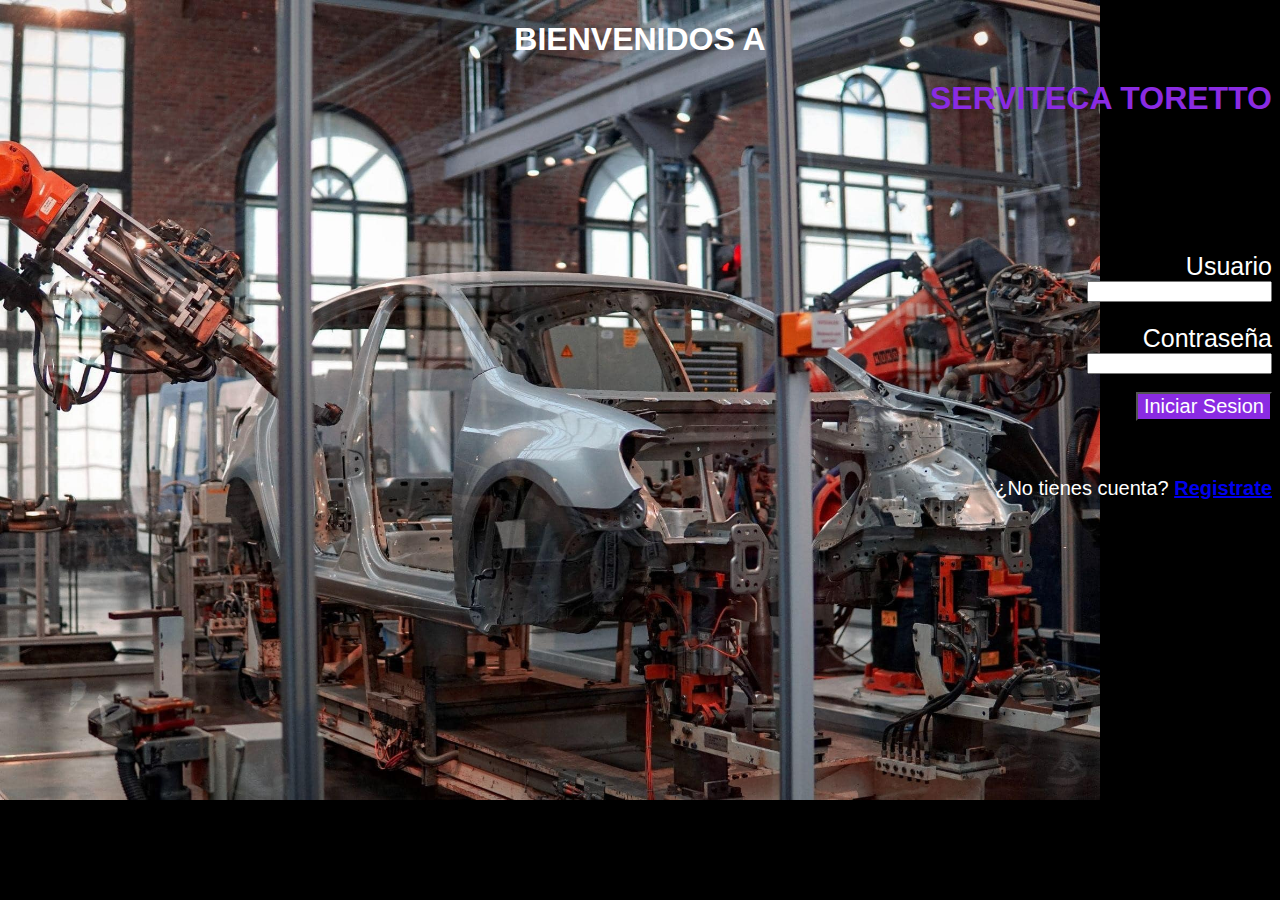
<file: Index.html>
<!DOCTYPE html>
<html lang="en">
<head>
    <meta charset="UTF-8">
    <meta http-equiv="X-UA-Compatible" content="IE=edge">
    <meta name="viewport" content="width=device-width, initial-scale=1.0">
    <title>Serviteca Toretto</title>
    <link rel="stylesheet" href="estilos.css">
    <h1 id="TituloA"  style="text-align: center;">BIENVENIDOS A</h1>
    <h1 class="TituloB" style="text-align: right;">SERVITECA TORETTO</h1>
</head>
<body>
<div>
    <form class="form" style="text-align: right;">
        <label for="" style="font-family: Arial, Helvetica, sans-serif;font-size: 25px;">Usuario</label> <br>
        <input type="text" name="nombre" id=""> <br>
        <h1></h1>
        <label for="" style="font-family: Arial, Helvetica, sans-serif;font-size: 25px;">Contraseña</label> <br>
        <input type="password" name="" is=""> <br>
        <br>
        <a href="Menu.html"><input type="button" style="background-color: blueviolet;font-family: Arial, Helvetica, sans-serif;color: white;font-size: 20px;" value="Iniciar Sesion"></a>
    </form>
</div>
<br>
<br>
<p class="SI" style="text-align: right;font-family: Arial, Helvetica, sans-serif;font-size: 20px;">
    ¿No tienes cuenta? <a href="Registrate.html"><b>Registrate</b></a>
</p>

</body>
</html>
</file>
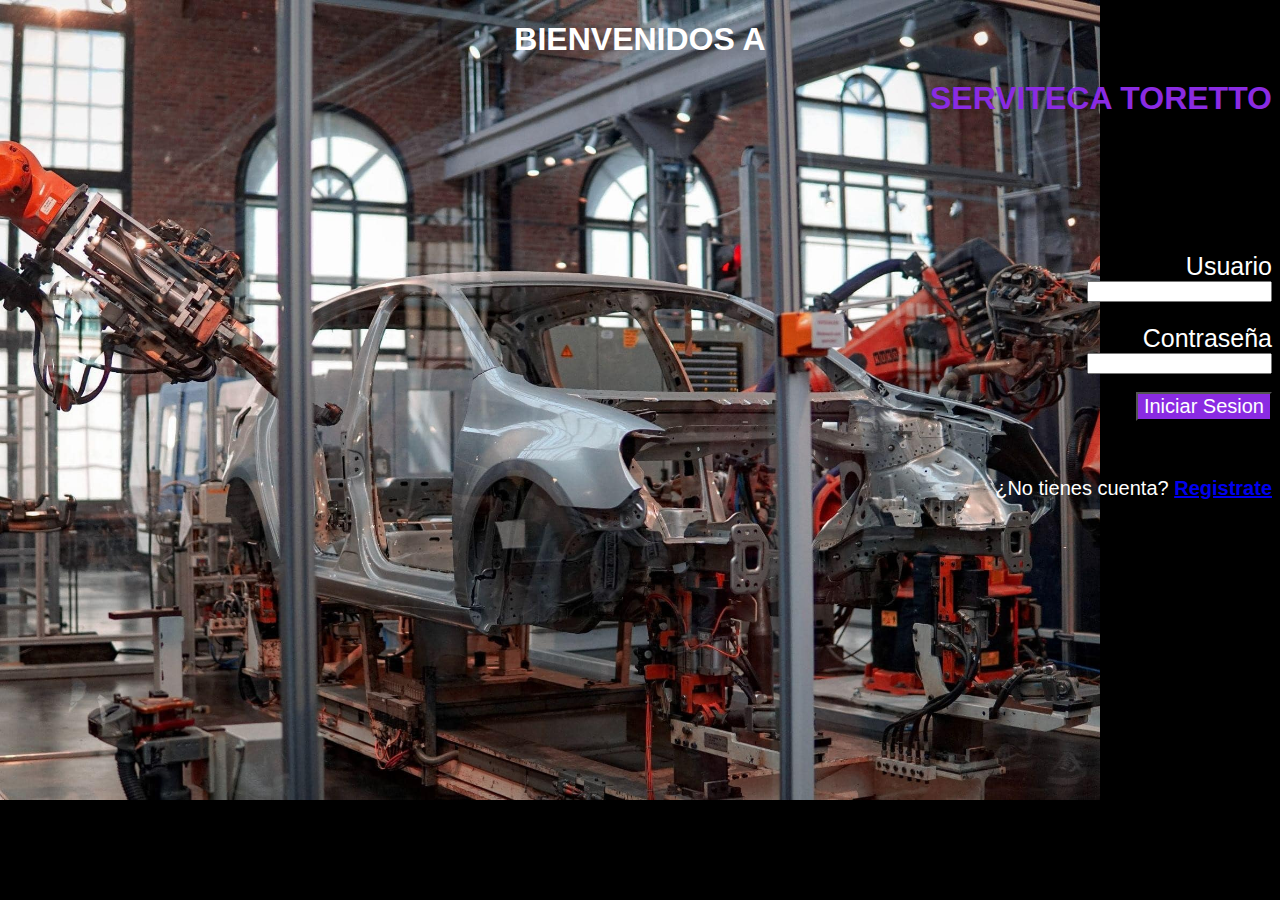
<file: index.html>
<!DOCTYPE html>
<html lang="en">
<head>
    <meta charset="UTF-8">
    <meta http-equiv="X-UA-Compatible" content="IE=edge">
    <meta name="viewport" content="width=device-width, initial-scale=1.0">
    <title>Serviteca Toretto</title>
    <link rel="stylesheet" href="estilos.css">
    <h1 id="TituloA"  style="text-align: center;">BIENVENIDOS A</h1>
    <h1 class="TituloB" style="text-align: right;">SERVITECA TORETTO</h1>
</head>
<body>
<div>
    <form class="form" style="text-align: right;">
        <label for="" style="font-family: Arial, Helvetica, sans-serif;font-size: 25px;">Usuario</label> <br>
        <input type="text" name="nombre" id=""> <br>
        <h1></h1>
        <label for="" style="font-family: Arial, Helvetica, sans-serif;font-size: 25px;">Contraseña</label> <br>
        <input type="password" name="" is=""> <br>
        <br>
        <a href="Menu.html"><input type="button" style="background-color: blueviolet;font-family: Arial, Helvetica, sans-serif;color: white;font-size: 20px;" value="Iniciar Sesion"></a>
    </form>
</div>
<br>
<br>
<p class="SI" style="text-align: right;font-family: Arial, Helvetica, sans-serif;font-size: 20px;">
    ¿No tienes cuenta? <a href="Registrate.html"><b>Registrate</b></a>
</p>

</body>
</html>
</file>
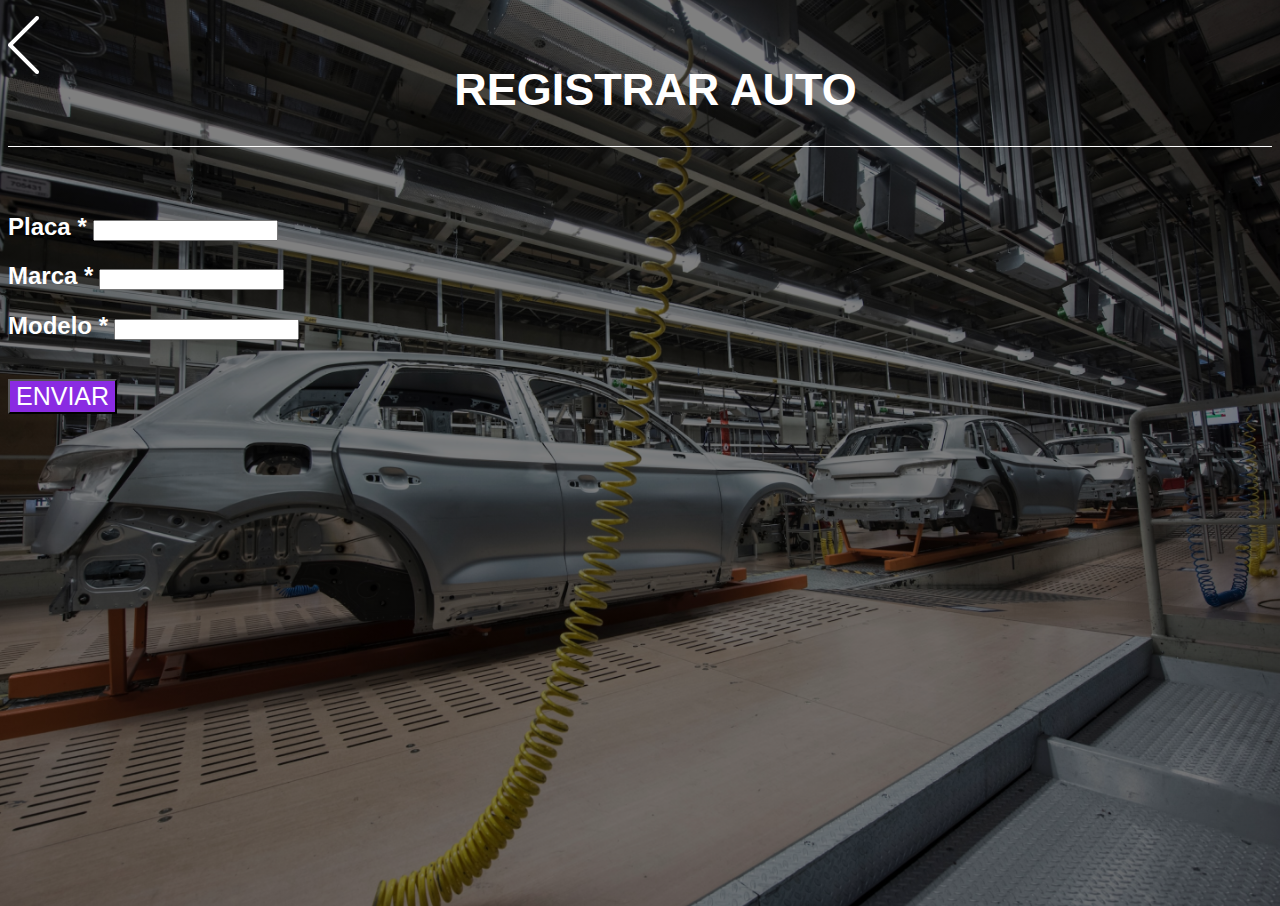
<file: Agregar_carro.html>
<!DOCTYPE html>
<html lang="en">
<head>
    <meta charset="UTF-8">
    <meta name="viewport" content="width=device-width, initial-scale=1.0">
    <title>Serviteca Toretto</title>
    <link rel="stylesheet" href="Consultar_carro.css">
</head>
<body>
    <p> 
        <a href="Menu.html"> <img src="SALIR.png" align="left"></a> 
    </p>
    <div class="linea">
        <br>
        <center>
        <h1 class="name" style="font-size: 45px;">REGISTRAR AUTO</h1>
        </center>
        <hr size="1px" color="white">
    </div>
    <br><br>
    <h1></h1>
    <h2>
        <label for="" style="color: white; font-family: Arial, Helvetica, sans-serif;">Placa *</label>
        <input type="number" name="" id=""> <br>
    </h2>
        <h1></h1>
    <h2>
        <label for="" style="color: white; font-family: Arial, Helvetica, sans-serif;">Marca *</label>
        <input type="text" name="nombre" id=""> <br>
    </h2>
        <h1></h1>    
    <h2>
        <label for="" style="color: white; font-family: Arial, Helvetica, sans-serif;">Modelo *</label>
        <input type="text" name="nombre" id=""> <br>
    </h2>
        <h1></h1>   

        <br>
<a href="Verificar_auto.html"><input type="button" style="background-color: blueviolet; font-family: Arial, Helvetica, sans-serif; font-size: 25px;color: white;" value="ENVIAR"></a>
</body>
</html>
</file>
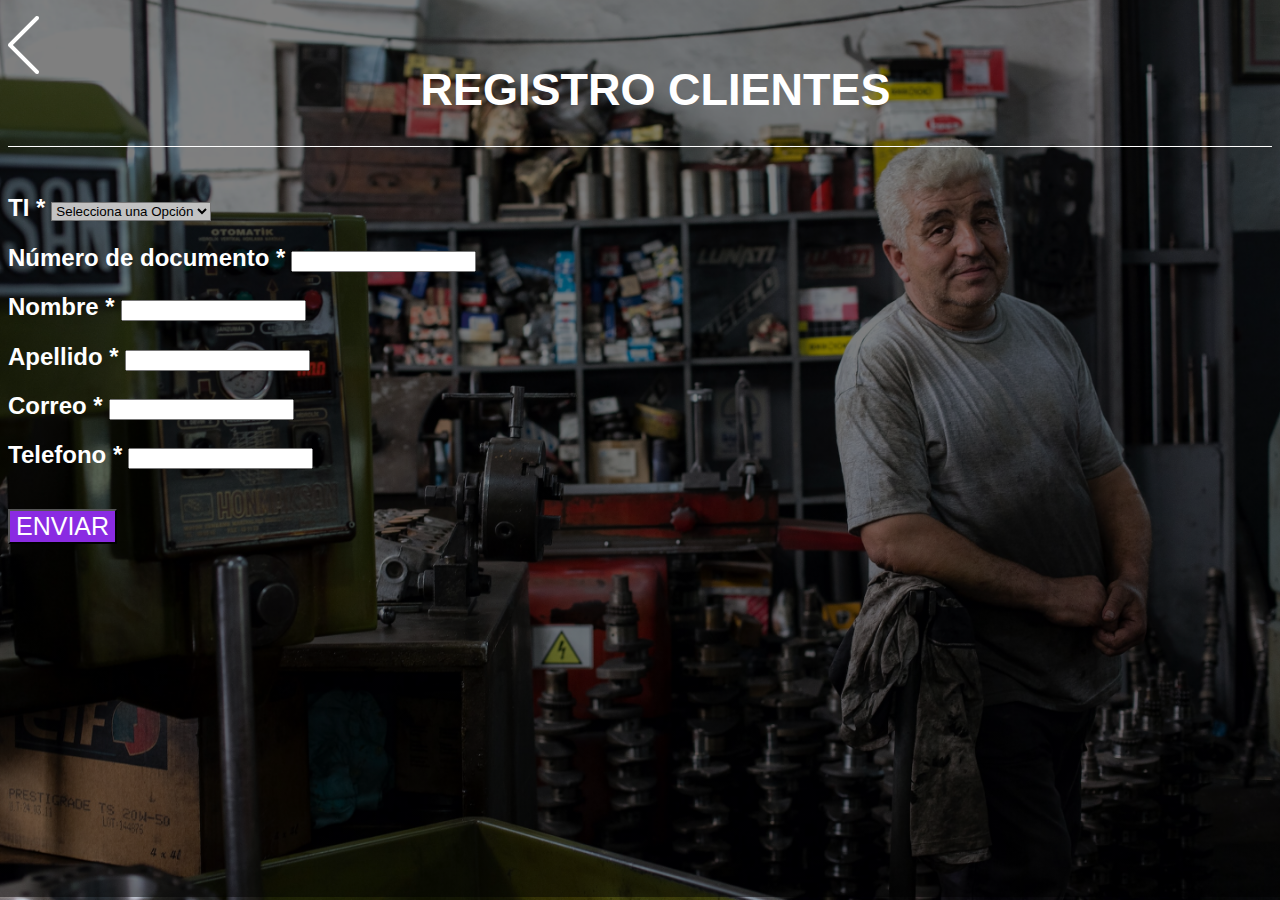
<file: Agregar_cliente.html>
<!DOCTYPE html>
<html lang="en">
<head>
    <meta charset="UTF-8">
    <meta name="viewport" content="width=device-width, initial-scale=1.0">
    <link rel="stylesheet" href="linea.css">
    <title>Serviteca Toretto</title>
</head>
<body>
    <p> 
        <a href="Menu.html"> <img src="SALIR.png" align="left"></a> 
    </p>
    <div class="linea">
        <br>
        <center>
        <h1 class="name" style="font-size: 45px;">REGISTRO CLIENTES</h1>
        </center>
        <hr size="1px" color="white">
    </div>
    <h2>
        <br>
        <label for="" style="color: white; font-family: Arial, Helvetica, sans-serif;">TI *</label>
        <select name="" id="" style="background-color: #c2c2c2;">
            <option value="">Selecciona una Opción</option>
            <option value="">Cedula de Ciudadania</option>
            <option value="">Tarjeta de Extranjeria</option>
            <option value="">Pasaporte</option><br>
        </select>
    </h2>
            <h1></h1>
        <h2>
            <label for="" style="color: white; font-family: Arial, Helvetica, sans-serif;">Número de documento *</label>
            <input type="number" name="" id=""> <br>
        </h2>
            <h1></h1>
        <h2>
            <label for="" style="color: white; font-family: Arial, Helvetica, sans-serif;">Nombre *</label>
            <input type="text" name="nombre" id=""> <br>
        </h2>
            <h1></h1>
        <h2>
            <label for="" style="color: white; font-family: Arial, Helvetica, sans-serif;">Apellido *</label>
            <input type="text" name="apellido" id=""> <br>
        </h2>
            <h1></h1>
        <h2>
            <label for="" style="color: white; font-family: Arial, Helvetica, sans-serif;">Correo *</label>
            <input type="email" name="" id=""> <br>
        </h2>
            <h1></h1>
        <h2>
            <label for="" style="color: white; font-family: Arial, Helvetica, sans-serif;">Telefono *</label>
            <input type="number" name="telefono" id="">
        </h2>
        <h1></h1>
        <br>
        <a href="Verificado.html"><input type="button" style="background-color: blueviolet; font-family: Arial, Helvetica, sans-serif; font-size: 25px;color: white;" value="ENVIAR"></a>
</body>
</html>
</file>
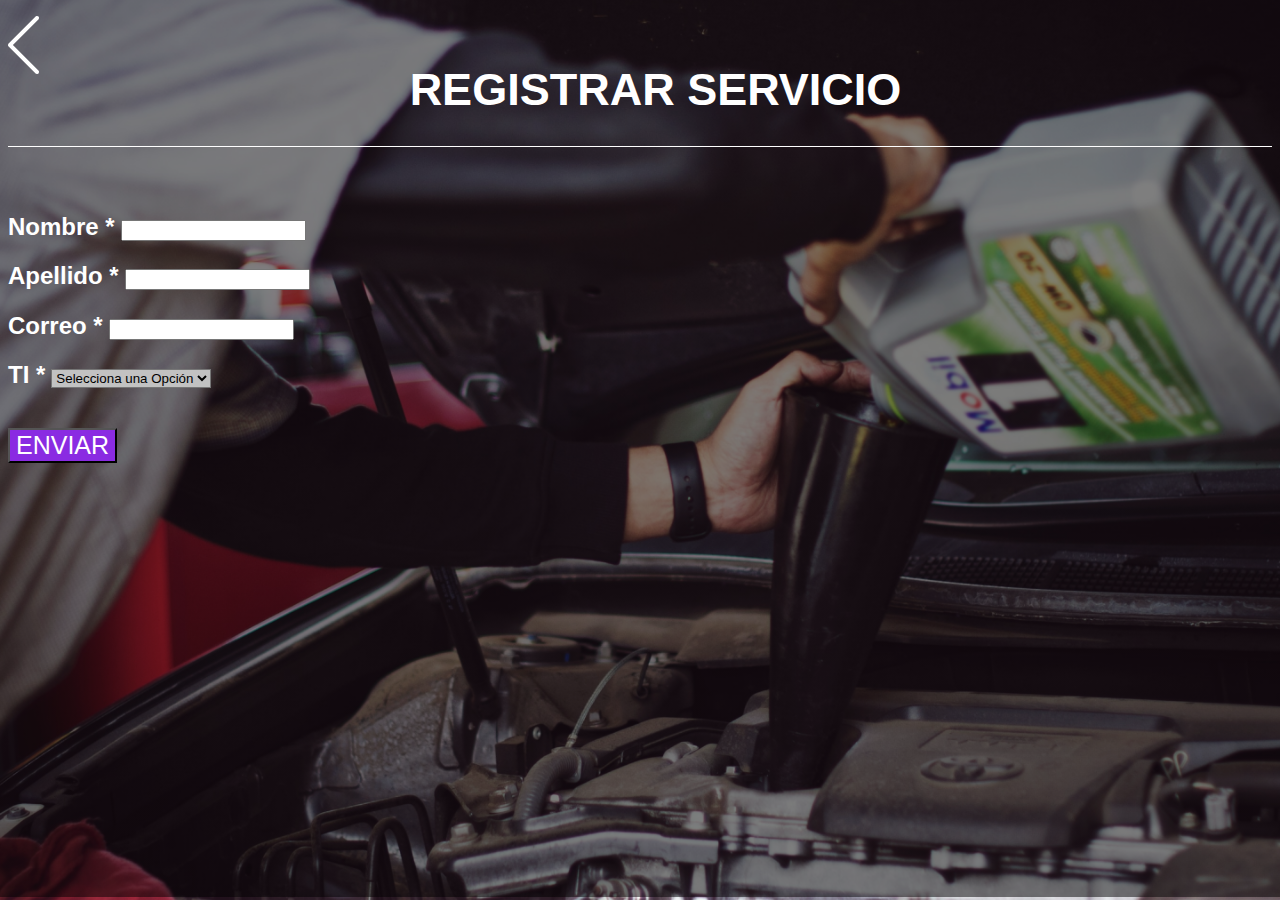
<file: Agregar_servicio.html>
<!DOCTYPE html>
<html lang="en">
<head>
    <meta charset="UTF-8">
    <meta name="viewport" content="width=device-width, initial-scale=1.0">
    <title>Serviteca Toretto</title>
    <link rel="stylesheet" href="servicio.css">
</head>
<body>
    <p> 
        <a href="Menu.html"> <img src="SALIR.png" align="left"></a> 
    </p>
    <div class="linea">
        <br>
        <center>
        <h1 class="name" style="font-size: 45px;">REGISTRAR SERVICIO</h1>
        </center>
        <hr size="1px" color="white">
    </div>
    <br><br>
    <h1></h1>
    <h2>
        <label for="" style="color: white; font-family: Arial, Helvetica, sans-serif;">Nombre *</label>
        <input type="text" name="nombre" id=""> <br>
    </h2>
        <h1></h1>
    <h2>
        <label for="" style="color: white; font-family: Arial, Helvetica, sans-serif;">Apellido *</label>
        <input type="text" name="apellido" id=""> <br>
    </h2>
        <h1></h1>    
    <h2>
        <label for="" style="color: white; font-family: Arial, Helvetica, sans-serif;">Correo *</label>
        <input type="email" name="nombre" id=""> <br>
    </h2>
        <h1></h1>   
        <h2>
        <label for="" style="color: white; font-family: Arial, Helvetica, sans-serif;">TI *</label>
        <select name="" id="" style="background-color: #c2c2c2;">
            <option value="">Selecciona una Opción</option>
            <option value="">Cambio de aceite</option>
            <option value="">Sicronización</option>
            <option value="">Alineación</option><br>
            <option value="">Lavado</option>
        </select>
    </h2>
        <h1></h1>
    <br>
<a href="Verificar_servicio.html"><input type="button" style="background-color: blueviolet; font-family: Arial, Helvetica, sans-serif; font-size: 25px;color: white;" value="ENVIAR"></a>
</body>
</html>
</file>
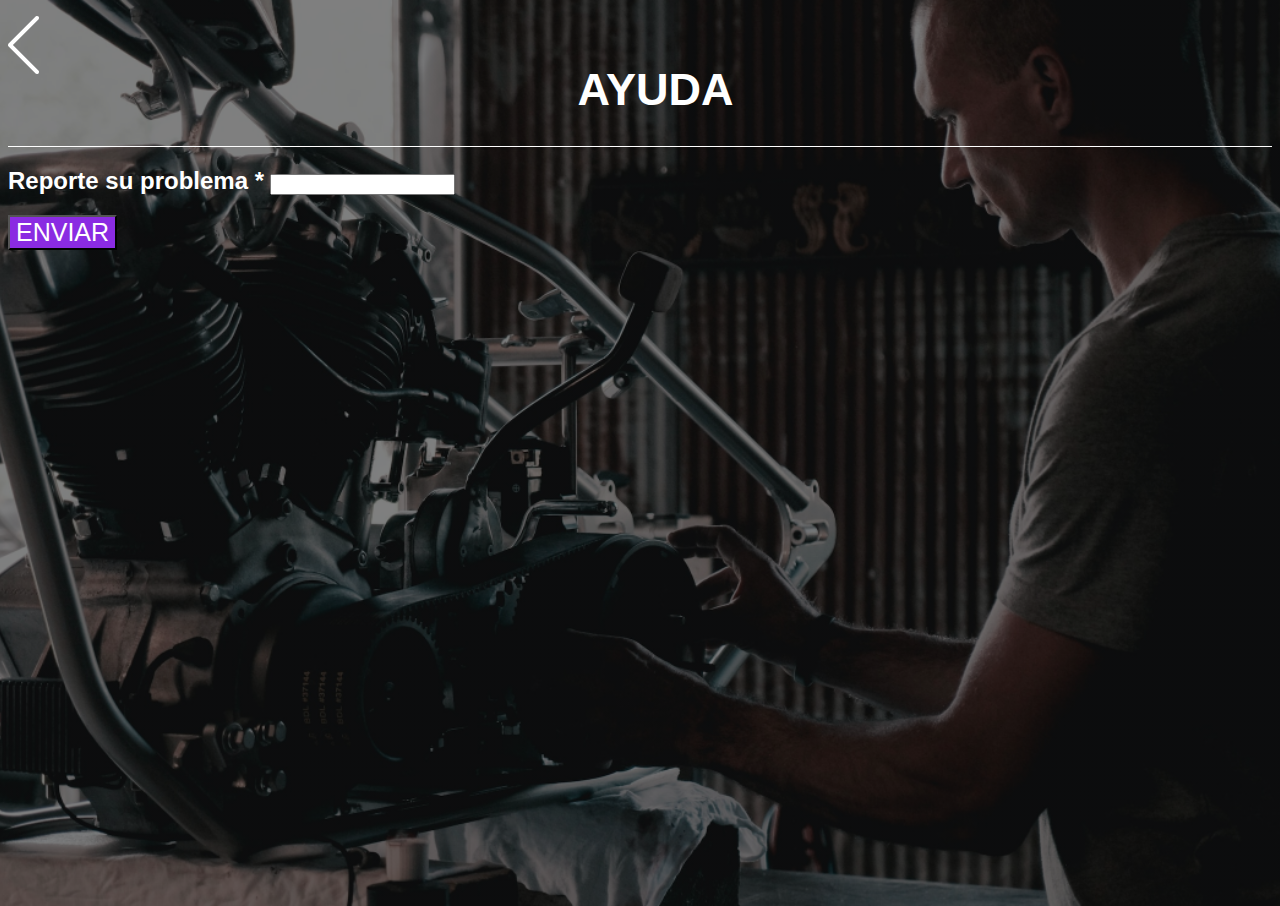
<file: Ayuda.html>
<!DOCTYPE html>
<html lang="en">
<head>
    <meta charset="UTF-8">
    <meta name="viewport" content="width=device-width, initial-scale=1.0">
    <title>Serviteca Toretto</title>
    <link rel="stylesheet" href="ayuda.css">
</head>
<body>
    <p> 
        <a href="Menu.html"> <img src="SALIR.png" align="left"></a> 
    </p>
    <div class="linea">
        <br>
        <center>
        <h1 class="name" style="font-size: 45px;">AYUDA</h1>
        </center>
        <hr size="1px" color="white">
    </div>
    <h2>
        <label for="" style="color: white; font-family: Arial, Helvetica, sans-serif;">Reporte su problema *</label>
        <input type="text" name="" id=""> <br>
    </h2>
    <a href="Ayuda_enviada.html"><input type="button" style="background-color: blueviolet; font-family: Arial, Helvetica, sans-serif; font-size: 25px;color: white;" value="ENVIAR"></a>
</body>
</html>
</file>
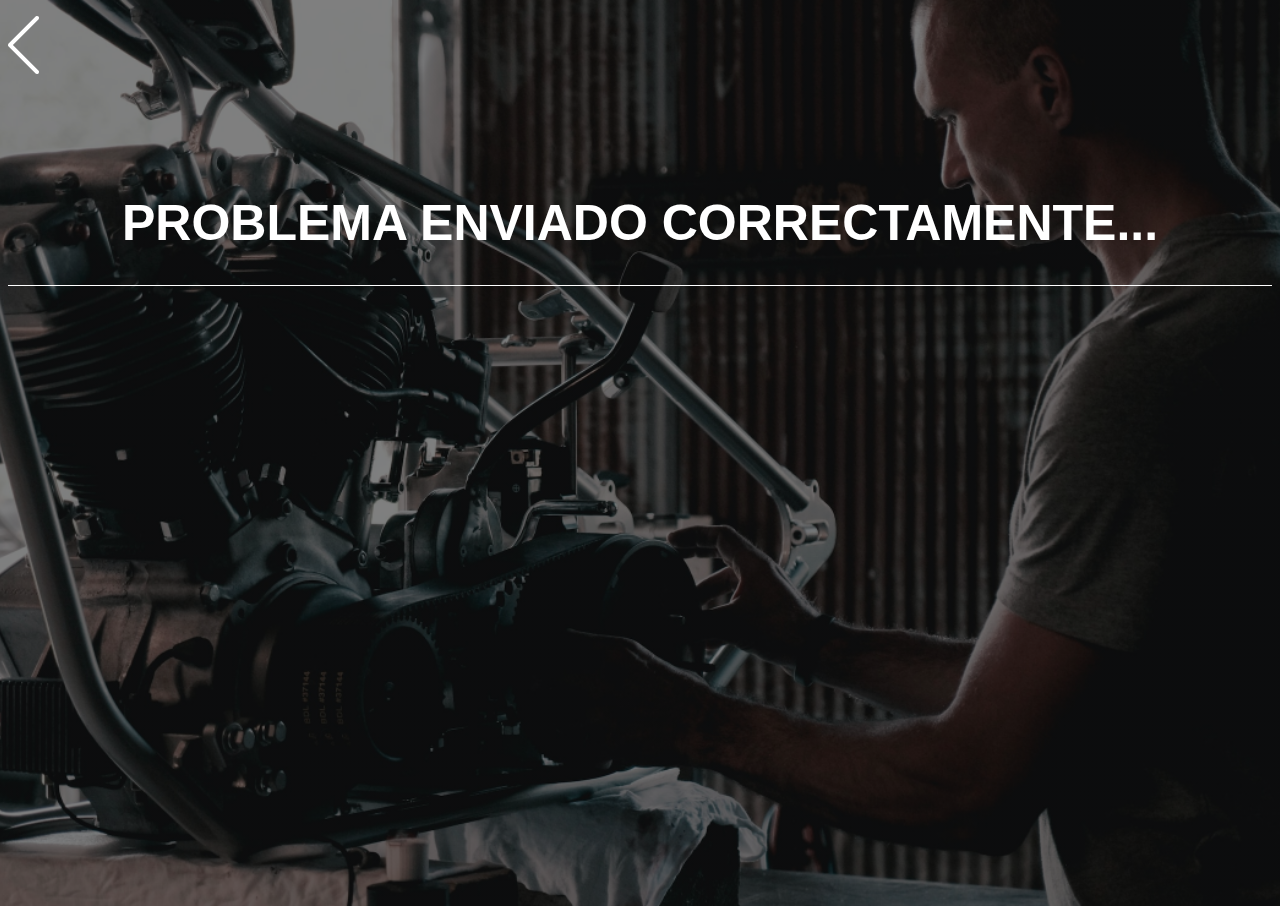
<file: Ayuda_enviada.html>
<!DOCTYPE html>
<html lang="en">
<head>
    <meta charset="UTF-8">
    <meta name="viewport" content="width=device-width, initial-scale=1.0">
    <link rel="stylesheet" href="ayuda.css">
    <title>Serviteca Toretto</title>
</head>
<body>
    <p> 
        <a href="Menu.html"> <img src="SALIR.png" align="left"></a> 
    </p>
    <br><br><br><br><br><br><br><br>
    <center>
        <h1 style="font-family: Arial, Helvetica, sans-serif;color: white;font-size: 50px;">
        PROBLEMA ENVIADO CORRECTAMENTE...
        </h1>
        <hr size="1px" color="white">
    </center>
</body>
</html>
</file>
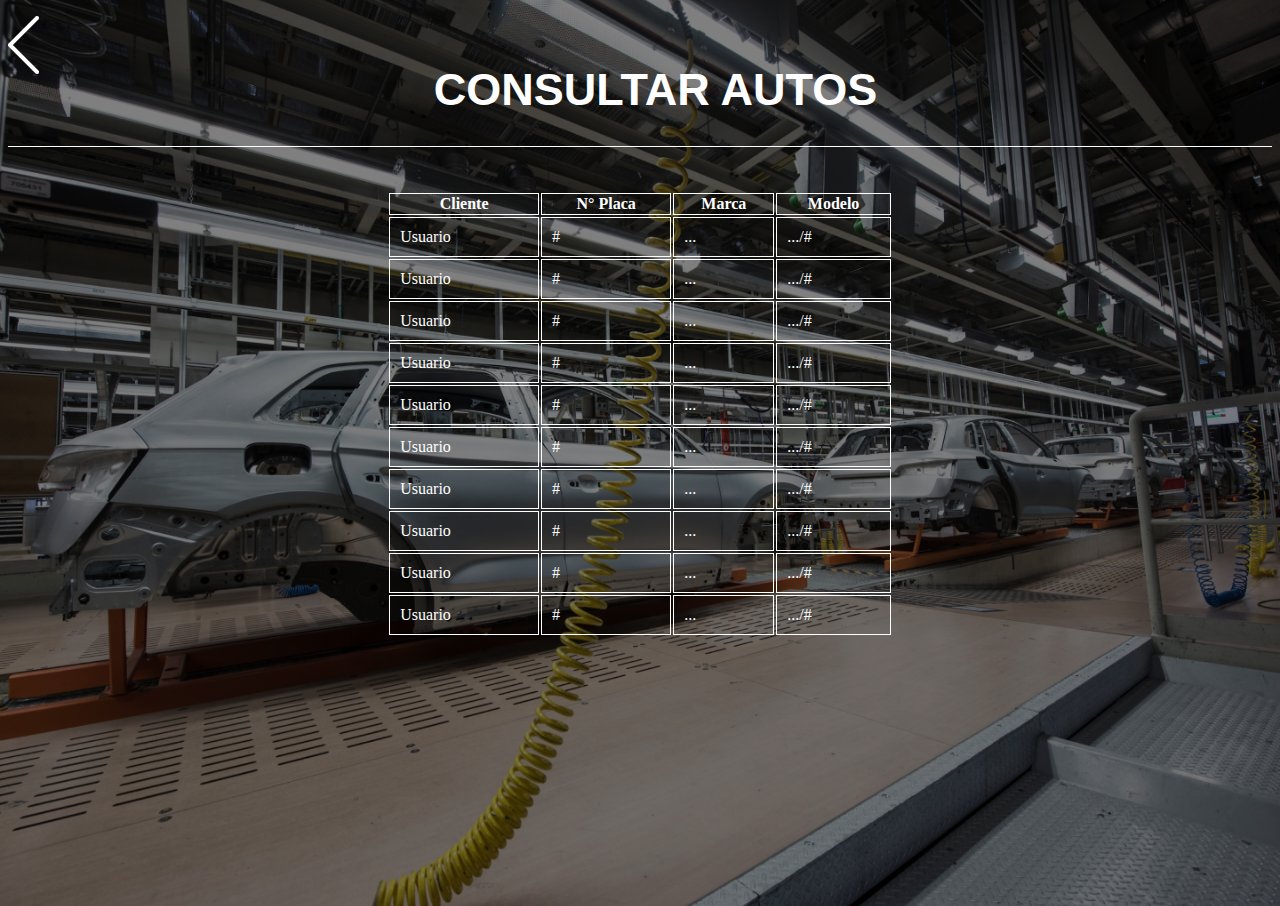
<file: Consultar_auto.html>
<!DOCTYPE html>
<html lang="en">
<head>
    <meta charset="UTF-8">
    <meta name="viewport" content="width=device-width, initial-scale=1.0">
    <title>Serviteca Toretto</title>
    <link rel="stylesheet" href="Consultar_carro.css">
</head>
<body>
    <p> 
        <a href="Menu.html"> <img src="SALIR.png" align="left"></a> 
    </p>
    <div class="linea">
        <br>
        <center>
        <h1 class="name" style="font-size: 45px;">CONSULTAR AUTOS</h1>
        </center>
        <hr size="1px" color="white">
<br><br>
<center>
    <style>
        table{
        width: 40%;
    }
    ​
    table, th, td {
        border: 1px solid white;
        border-collapse: collapse;
    }
    ​
    th, td {
        padding: 10px;
    }
    ​
    th{
        text-align: left;
    }       
    </style>  
<table class="default">
    <tr>
        <th>Cliente</th>
        <th>N° Placa</th>
        <th>Marca</th>
        <th>Modelo</th>
    </tr>
    <tr>
        <td>Usuario</td>
        <td>#</td>
        <td>...</td>
        <td>.../#</td>
    </tr>
    <tr>
        <td>Usuario</td>
        <td>#</td>
        <td>...</td>
        <td>.../#</td>
    </tr>
    <tr>
        <td>Usuario</td>
        <td>#</td>
        <td>...</td>
        <td>.../#</td>
    </tr>
    <tr>
        <td>Usuario</td>
        <td>#</td>
        <td>...</td>
        <td>.../#</td>
    </tr>
    <tr>
        <td>Usuario</td>
        <td>#</td>
        <td>...</td>
        <td>.../#</td>
    </tr>
    <tr>
        <td>Usuario</td>
        <td>#</td>
        <td>...</td>
        <td>.../#</td>
    </tr>
    <tr>
        <td>Usuario</td>
        <td>#</td>
        <td>...</td>
        <td>.../#</td>
    </tr>
    <tr>
        <td>Usuario</td>
        <td>#</td>
        <td>...</td>
        <td>.../#</td>
    </tr>
    <tr>
        <td>Usuario</td>
        <td>#</td>
        <td>...</td>
        <td>.../#</td>
    </tr>
    <tr>
        <td>Usuario</td>
        <td>#</td>
        <td>...</td>
        <td>.../#</td>
    </tr>
    </table> 
</center>
</body>
</html>
</file>
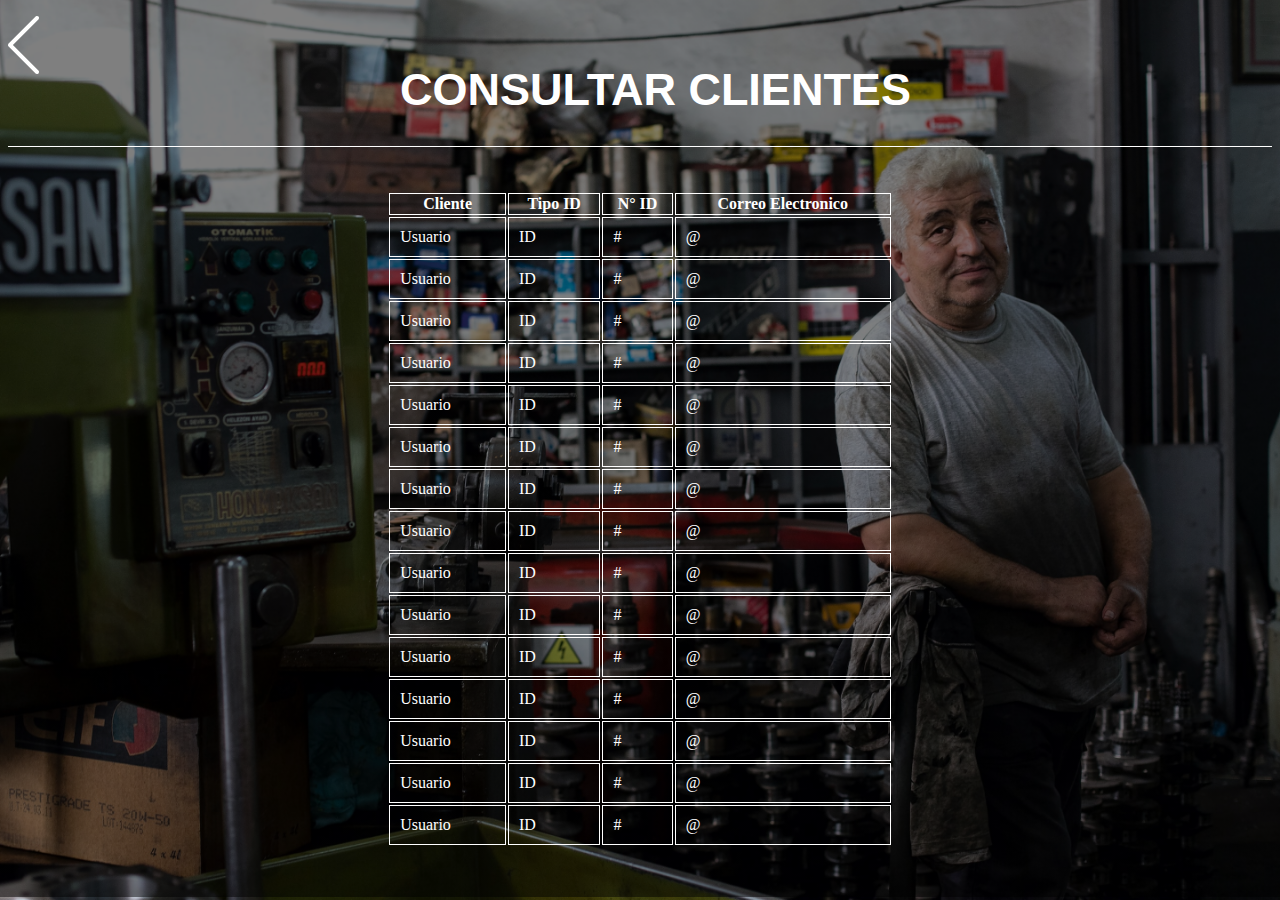
<file: Consultar_cliente.html>
<!DOCTYPE html>
<html lang="en">
<head>
    <meta charset="UTF-8">
    <meta name="viewport" content="width=device-width, initial-scale=1.0">
    <title>Serviteca Toretto</title>
    <link rel="stylesheet" href="linea.css">
</head>
<body>
    <p> 
        <a href="Menu.html"> <img src="SALIR.png" align="left"></a> 
    </p>
    <div class="linea">
        <br>
        <center>
        <h1 class="name" style="font-size: 45px;">CONSULTAR CLIENTES</h1>
        </center>
        <hr size="1px" color="white">
<br><br>
<center>
    <style>
        table{
        width: 40%;
    }
    ​
    table, th, td {
        border: 1px solid white;
        border-collapse: collapse;
    }
    ​
    th, td {
        padding: 10px;
    }
    ​
    th{
        text-align: left;
    }       
    </style>  
<table class="default">
    <tr>
        <th>Cliente</th>
        <th>Tipo ID</th>
        <th>N° ID</th>
        <th>Correo Electronico</th>
    </tr>
    <tr>
        <td>Usuario</td>
        <td>ID</td>
        <td>#</td>
        <td>@</td>
    </tr>
    <tr>
        <td>Usuario</td>
        <td>ID</td>
        <td>#</td>
        <td>@</td>
    </tr>
    <tr>
        <td>Usuario</td>
        <td>ID</td>
        <td>#</td>
        <td>@</td>
    </tr>
    <tr>
        <td>Usuario</td>
        <td>ID</td>
        <td>#</td>
        <td>@</td>
    </tr>
    <tr>
        <td>Usuario</td>
        <td>ID</td>
        <td>#</td>
        <td>@</td>
    </tr>
    <tr>
        <td>Usuario</td>
        <td>ID</td>
        <td>#</td>
        <td>@</td>
    </tr>
    <tr>
        <td>Usuario</td>
        <td>ID</td>
        <td>#</td>
        <td>@</td>
    </tr>
    <tr>
        <td>Usuario</td>
        <td>ID</td>
        <td>#</td>
        <td>@</td>
    </tr>
    <tr>
        <td>Usuario</td>
        <td>ID</td>
        <td>#</td>
        <td>@</td>
    </tr>
    <tr>
        <td>Usuario</td>
        <td>ID</td>
        <td>#</td>
        <td>@</td>
    </tr>
    <tr>
        <td>Usuario</td>
        <td>ID</td>
        <td>#</td>
        <td>@</td>
    </tr>
    <tr>
        <td>Usuario</td>
        <td>ID</td>
        <td>#</td>
        <td>@</td>
    </tr>
    <tr>
        <td>Usuario</td>
        <td>ID</td>
        <td>#</td>
        <td>@</td>
    </tr>
    <tr>
        <td>Usuario</td>
        <td>ID</td>
        <td>#</td>
        <td>@</td>
    </tr>
    <tr>
        <td>Usuario</td>
        <td>ID</td>
        <td>#</td>
        <td>@</td>
    </tr>
    </table> 
</center>
</body>
</html>
</file>
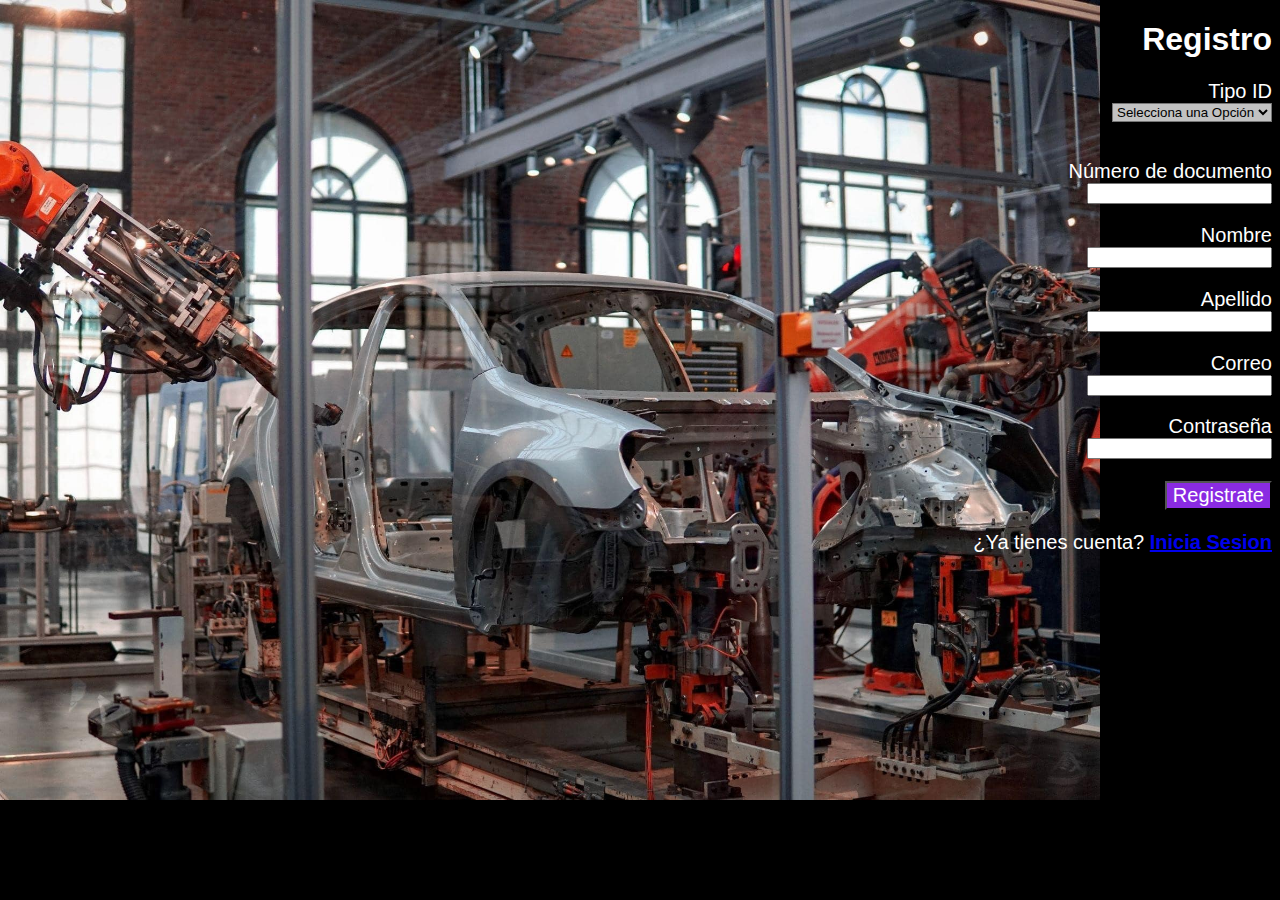
<file: Registrate.html>
<!DOCTYPE html>
<html lang="en">
<head>
    <meta charset="UTF-8">
    <meta http-equiv="X-UA-Compatible" content="IE=edge">
    <meta name="viewport" content="width=device-width, initial-scale=1.0">
    <title>Serviteca Toretto</title>
    <link rel="stylesheet" href="estilos.css">
    <h1 id="TituloA"  style="text-align: right;">Registro</h1>
</head>
<body>
    <div style="text-align: right;">
        <label for="" style="color: white;font-family: Arial, Helvetica, sans-serif;font-size: 20px;">Tipo ID</label> <br>
        <select name="" id="" style="background-color: #c2c2c2;">
            <option value="">Selecciona una Opción</option>
            <option value="">Cedula de Ciudadania</option>
            <option value="">Tarjeta de Extranjeria</option>
            <option value="">Pasaporte</option><br>
        </select>
        <h2></h2>
            <br>
            <label for="" style="color: white;font-family: Arial, Helvetica, sans-serif;font-size: 20px;">Número de documento</label> <br>
            <input type="number" name="" id=""> <br>
            <h2></h2>
            <label for="" style="color: white;font-family: Arial, Helvetica, sans-serif;font-size: 20px;">Nombre</label> <br>
            <input type="text" name="nombre" id=""> <br>
            <h2></h2>
            <label for="" style="color: white;font-family: Arial, Helvetica, sans-serif;font-size: 20px;">Apellido</label> <br>
            <input type="text" name="apellido" id=""> <br>
            <h2></h2>
            <label for="" style="color: white;font-family: Arial, Helvetica, sans-serif;font-size: 20px;">Correo</label> <br>
            <input type="email" name="" id=""> <br>
            <h2></h2>
            <label for="" style="color: white;font-family: Arial, Helvetica, sans-serif;font-size: 20px;">Contraseña</label> <br>
            <input type="password" name="contraseña" id=""> <br>
            <h1></h1>
            <a href="Index.html"><input type="button" style="background-color: blueviolet;font-family: Arial, Helvetica, sans-serif;font-size: 20px;color: white;" value="Registrate"></a>
            <br>
            <h1></h1>
            <p class="SI" style="text-align: right;font-family: Arial, Helvetica, sans-serif;font-size: 20px;">
                ¿Ya tienes cuenta? <a href="Index.html"><b>Inicia Sesion</b></a>
            </p>
        </div>
        
</body>
</html>
</file>
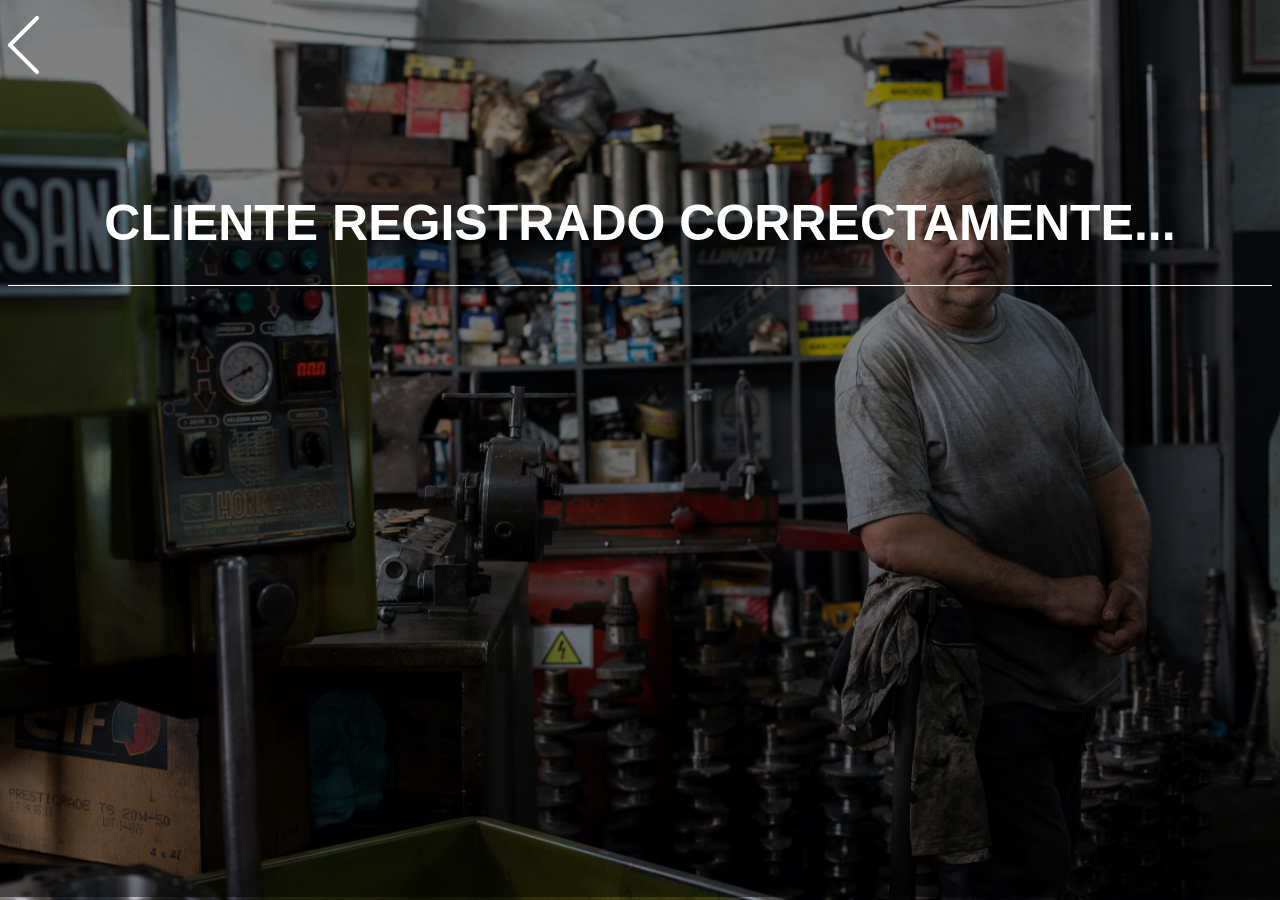
<file: Verificado.html>
<!DOCTYPE html>
<html lang="en">
<head>
    <meta charset="UTF-8">
    <meta name="viewport" content="width=device-width, initial-scale=1.0">
    <link rel="stylesheet" href="linea.css">
    <title>Serviteca Toretto</title>
</head>
<body>
    <p> 
        <a href="Menu.html"> <img src="SALIR.png" align="left"></a> 
    </p>
    <br><br><br><br><br><br><br><br>
    <center>
        <h1 style="font-family: Arial, Helvetica, sans-serif;color: white;font-size: 50px;">
        CLIENTE REGISTRADO CORRECTAMENTE...
        </h1>
        <hr size="1px" color="white">
    </center>
</body>
</html>
</file>
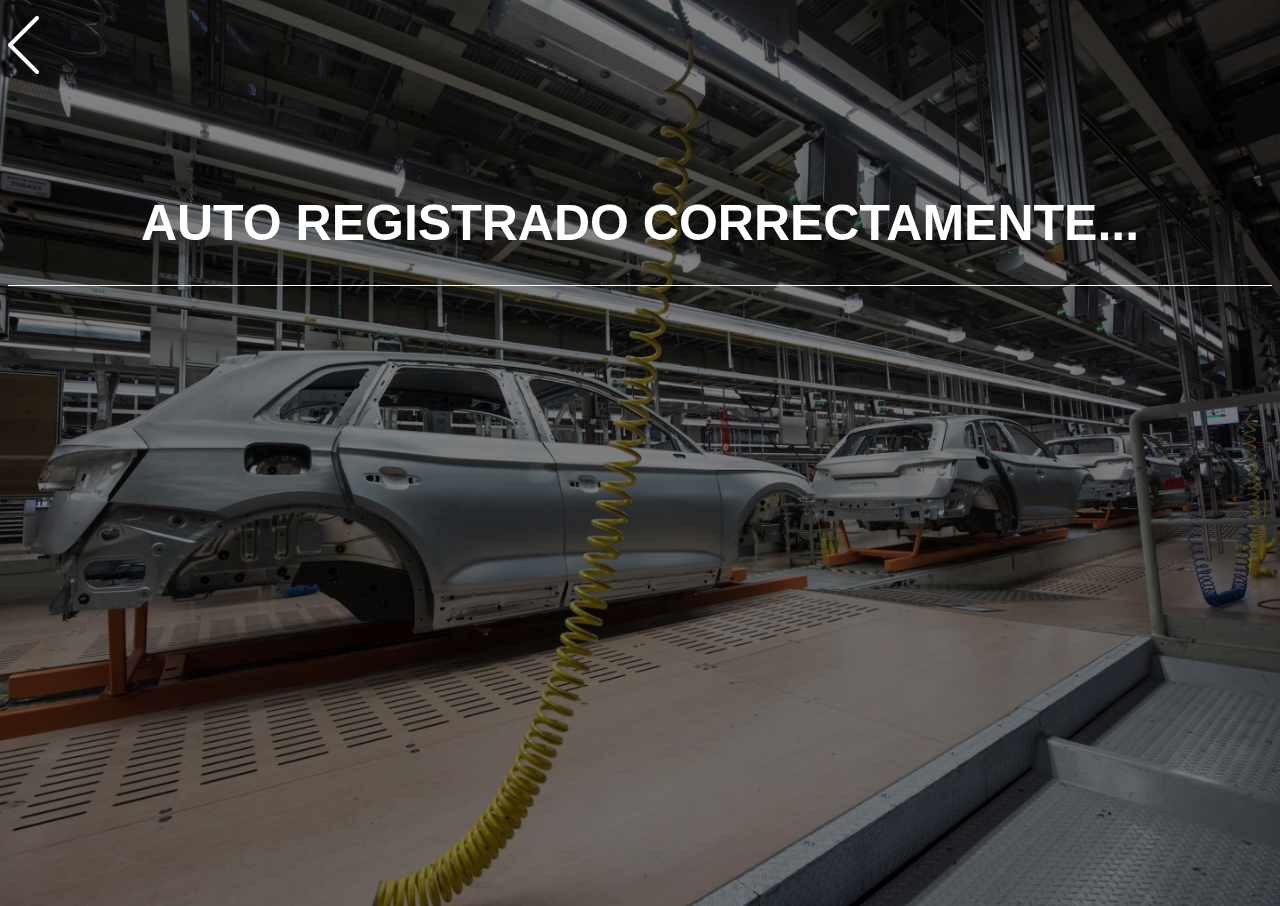
<file: Verificar_auto.html>
<!DOCTYPE html>
<html lang="en">
<head>
    <meta charset="UTF-8">
    <meta name="viewport" content="width=device-width, initial-scale=1.0">
    <link rel="stylesheet" href="Consultar_carro.css">
    <title>Serviteca Toretto</title>
</head>
<body>
    <p> 
        <a href="Menu.html"> <img src="SALIR.png" align="left"></a> 
    </p>
    <br><br><br><br><br><br><br><br>
    <center>
        <h1 style="font-family: Arial, Helvetica, sans-serif;color: white;font-size: 50px;">
        AUTO REGISTRADO CORRECTAMENTE...
        </h1>
        <hr size="1px" color="white">
    </center>
</body>
</html>
</file>
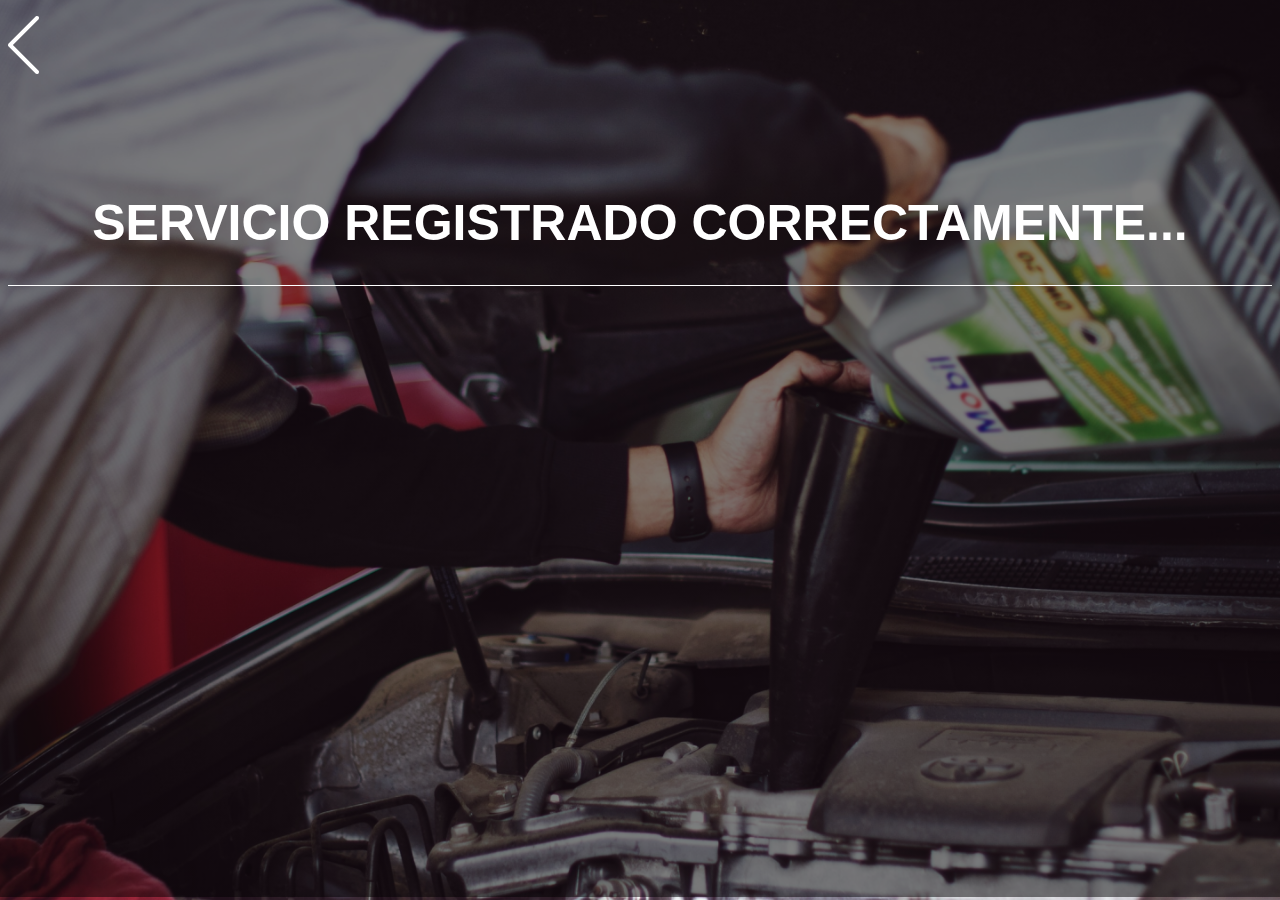
<file: Verificar_servicio.html>
<!DOCTYPE html>
<html lang="en">
<head>
    <meta charset="UTF-8">
    <meta name="viewport" content="width=device-width, initial-scale=1.0">
    <link rel="stylesheet" href="servicio.css">
    <title>Serviteca Toretto</title>
</head>
<body>
    <p> 
        <a href="Menu.html"> <img src="SALIR.png" align="left"></a> 
    </p>
    <br><br><br><br><br><br><br><br>
    <center>
        <h1 style="font-family: Arial, Helvetica, sans-serif;color: white;font-size: 50px;">
        SERVICIO REGISTRADO CORRECTAMENTE...
        </h1>
        <hr size="1px" color="white">
    </center>
</body>
</html>
</file>
<file: estilos.css>
body  {
    background-image: url(Automotriz.jpg);
    background-repeat: no-repeat;
    background-size: 1100px 50em;
    background-color: black;
  }
  
  #TituloA {
    font-family: Arial, Helvetica, sans-serif;
    color: white;
  }

  .TituloB {
    height: 4cm;
    font-family: Arial, Helvetica, sans-serif;
    color: blueviolet;
  }

  .form {
    color: white;
  }

  .SI{
    color: white;
  }
</file>
<file: Consultar_carro.css>
body{
    height: 98vh;
    background-image: 
      linear-gradient(
        rgba(0, 0, 0, 0.5),
        rgba(0, 0, 0, 0.5)
      ),
      url(Registrar_carro.png);
     background-position: center;
      background-repeat: no-repeat;
      background-size: cover; 
}

.linea{
    color: white;
}

.name{
    font-family: Arial, Helvetica, sans-serif;
}
</file>
<file: linea.css>
body{
    height: 97vh;
    background-image: 
      linear-gradient(
        rgba(0, 0, 0, 0.5),
        rgba(0, 0, 0, 0.5)
      ),
      url(Rectangle.png);
     background-position: center;
      background-repeat: no-repeat;
      background-size: cover; 
}

.linea{
    color: white;
}

.name{
    font-family: Arial, Helvetica, sans-serif;
}
</file>
<file: servicio.css>
body{
    height: 97vh;
    background-image: 
      linear-gradient(
        rgba(0, 0, 0, 0.5),
        rgba(0, 0, 0, 0.5)
      ),
      url(Servicio.png);
     background-position: center;
      background-repeat: no-repeat;
      background-size: cover; 
}

.linea{
    color: white;
}

.name{
    font-family: Arial, Helvetica, sans-serif;
}
</file>
<file: ayuda.css>
body{
    height: 98vh;
    background-image: 
      linear-gradient(
        rgba(0, 0, 0, 0.5),
        rgba(0, 0, 0, 0.5)
      ),
      url(Ayuda.png);
     background-position: center;
      background-repeat: no-repeat;
      background-size: cover; 
}

.linea{
    color: white;
}

.name{
    font-family: Arial, Helvetica, sans-serif;
}
</file>
